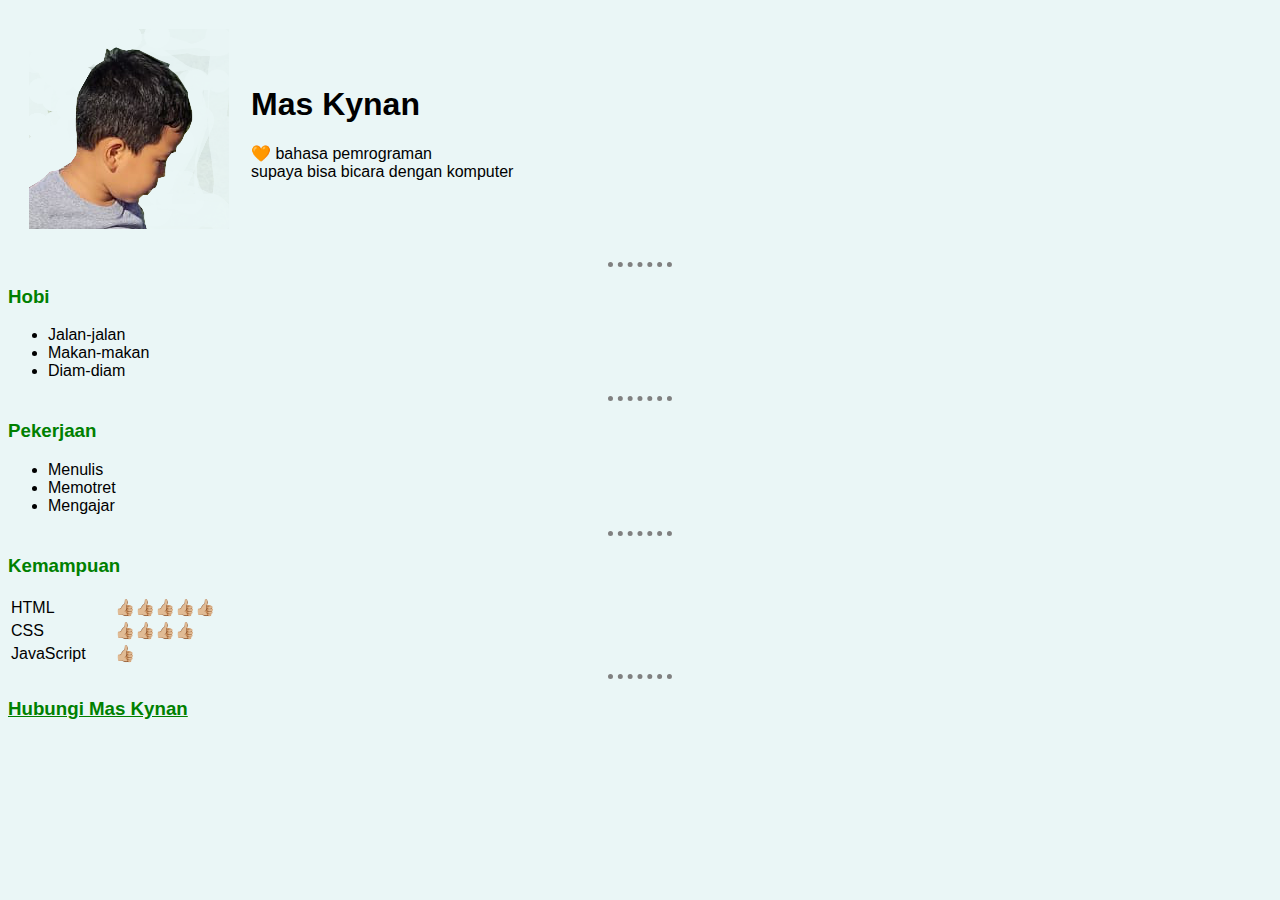
<file: index.html>
<!DOCTYPE html>
<html lang="en" dir="ltr">

<head>
  <meta charset="utf-8">
  <title>Mas Kynan</title>
  <link rel="stylesheet" href="css/style.css">

</head>

<body>
  <table cellspacing="20">
    <tr>
      <td><img src="img/maskynan.png" alt="Mas Kynan"></td>
      <td>
        <h1>Mas Kynan</h1>
        <p>🧡 bahasa pemrograman <br>
          supaya bisa bicara dengan komputer</p>
      </td>
    </tr>
  </table>
  <hr>
  <h3>Hobi</h3>
  <ul>
    <li>Jalan-jalan</li>
    <li>Makan-makan</li>
    <li>Diam-diam</li>
  </ul>
  <hr>
  <h3>Pekerjaan</h3>
  <ul>
    <li>Menulis</li>
    <li>Memotret</li>
    <li>Mengajar</li>
  </ul>
  <hr>
  <h3>Kemampuan</h3>
  <table cellspacing="2">
    <tr>
      <td width="50%">HTML</td>
      <td>👍🏼👍🏼👍🏼👍🏼👍🏼</td>
    </tr>
    <tr>
      <td width="50%">CSS</td>
      <td>👍🏼👍🏼👍🏼👍🏼</td>
    </tr>
    <tr>
      <td width="50%">JavaScript</td>
      <td>👍🏼</td>
    </tr>
  </table>
  <hr>
  <h3><a href="https://maskynan.github.io/maskynan/contact.html" target="_blank">Hubungi Mas Kynan</a></h3>

</body>

</html>
</file>
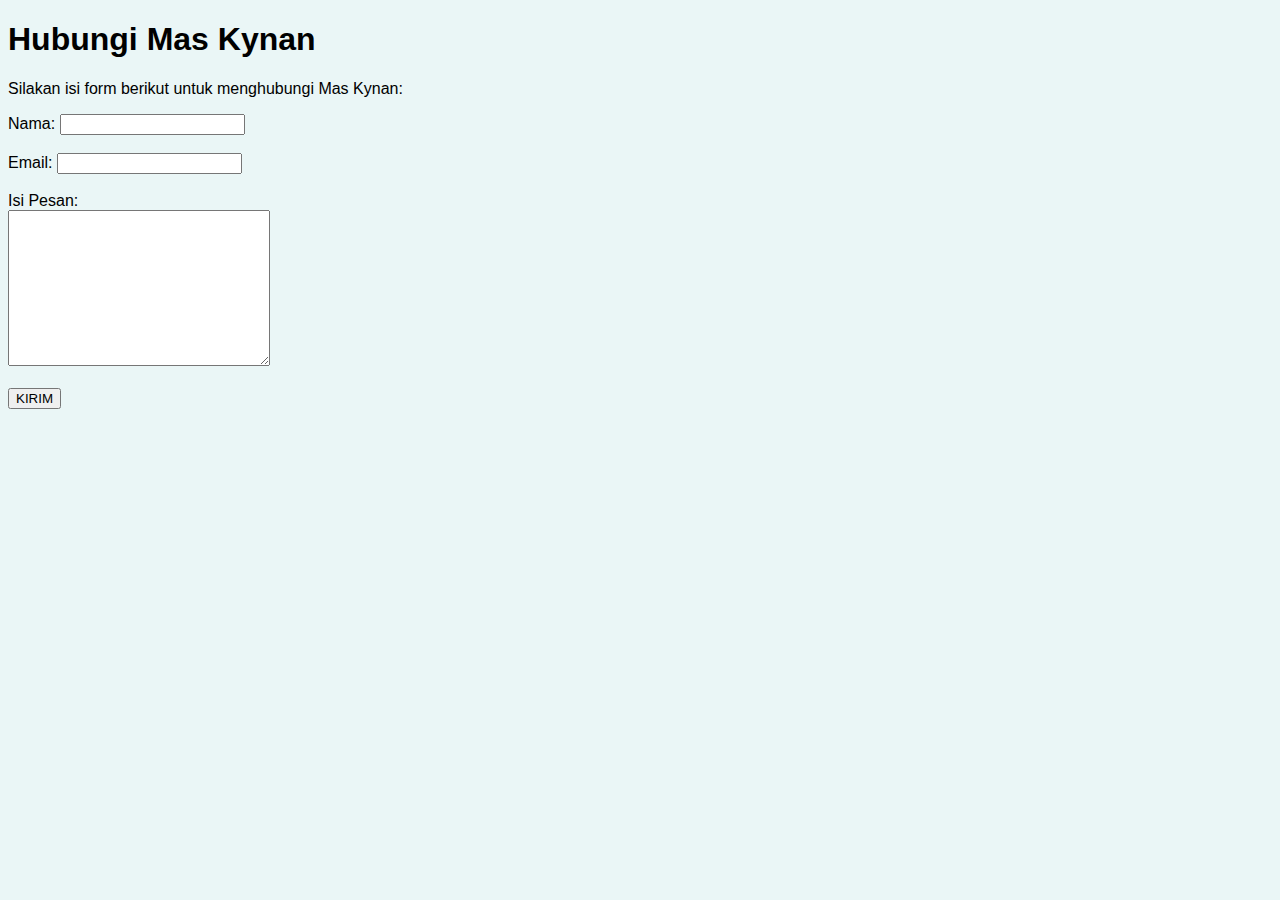
<file: contact.html>
<!DOCTYPE html>
<html lang="en" dir="ltr">

<head>
  <meta charset="utf-8">
  <title>Hubungi Mas Kynan</title>

  <link rel="stylesheet" href="css/style.css">
</head>

<body>
  <h1>Hubungi Mas Kynan</h1>
  <p>Silakan isi form berikut untuk menghubungi Mas Kynan:</p>
  <form class="" action="mailto:maskynan@gmail.com" method="post" enctype="text/plain">
    <label>Nama:</label>
    <input type="text" name="nama" value=""><br><br>
    <label>Email:</label>
    <input type="email" name="email" value=""><br><br>
    <label>Isi Pesan:</label><br>
    <textarea name="pesan" rows="10" cols="30"></textarea><br><br>
    <input type="submit" name="" value="KIRIM">
  </form>
</body>

</html>
</file>
<file: css/style.css>
body {
  background-color: #eaf6f6;

  font-family: sans-serif;
}

hr {
  border-style: none;
  border-top-style: dotted;
  border-color: grey;
  border-width: 5px;
  width: 5%;
}

h3 {
  color: green;
}

a {
  color: green;

}
a:hover {
  color: black;
}
a:visited {
  color: green;
}
</file>
